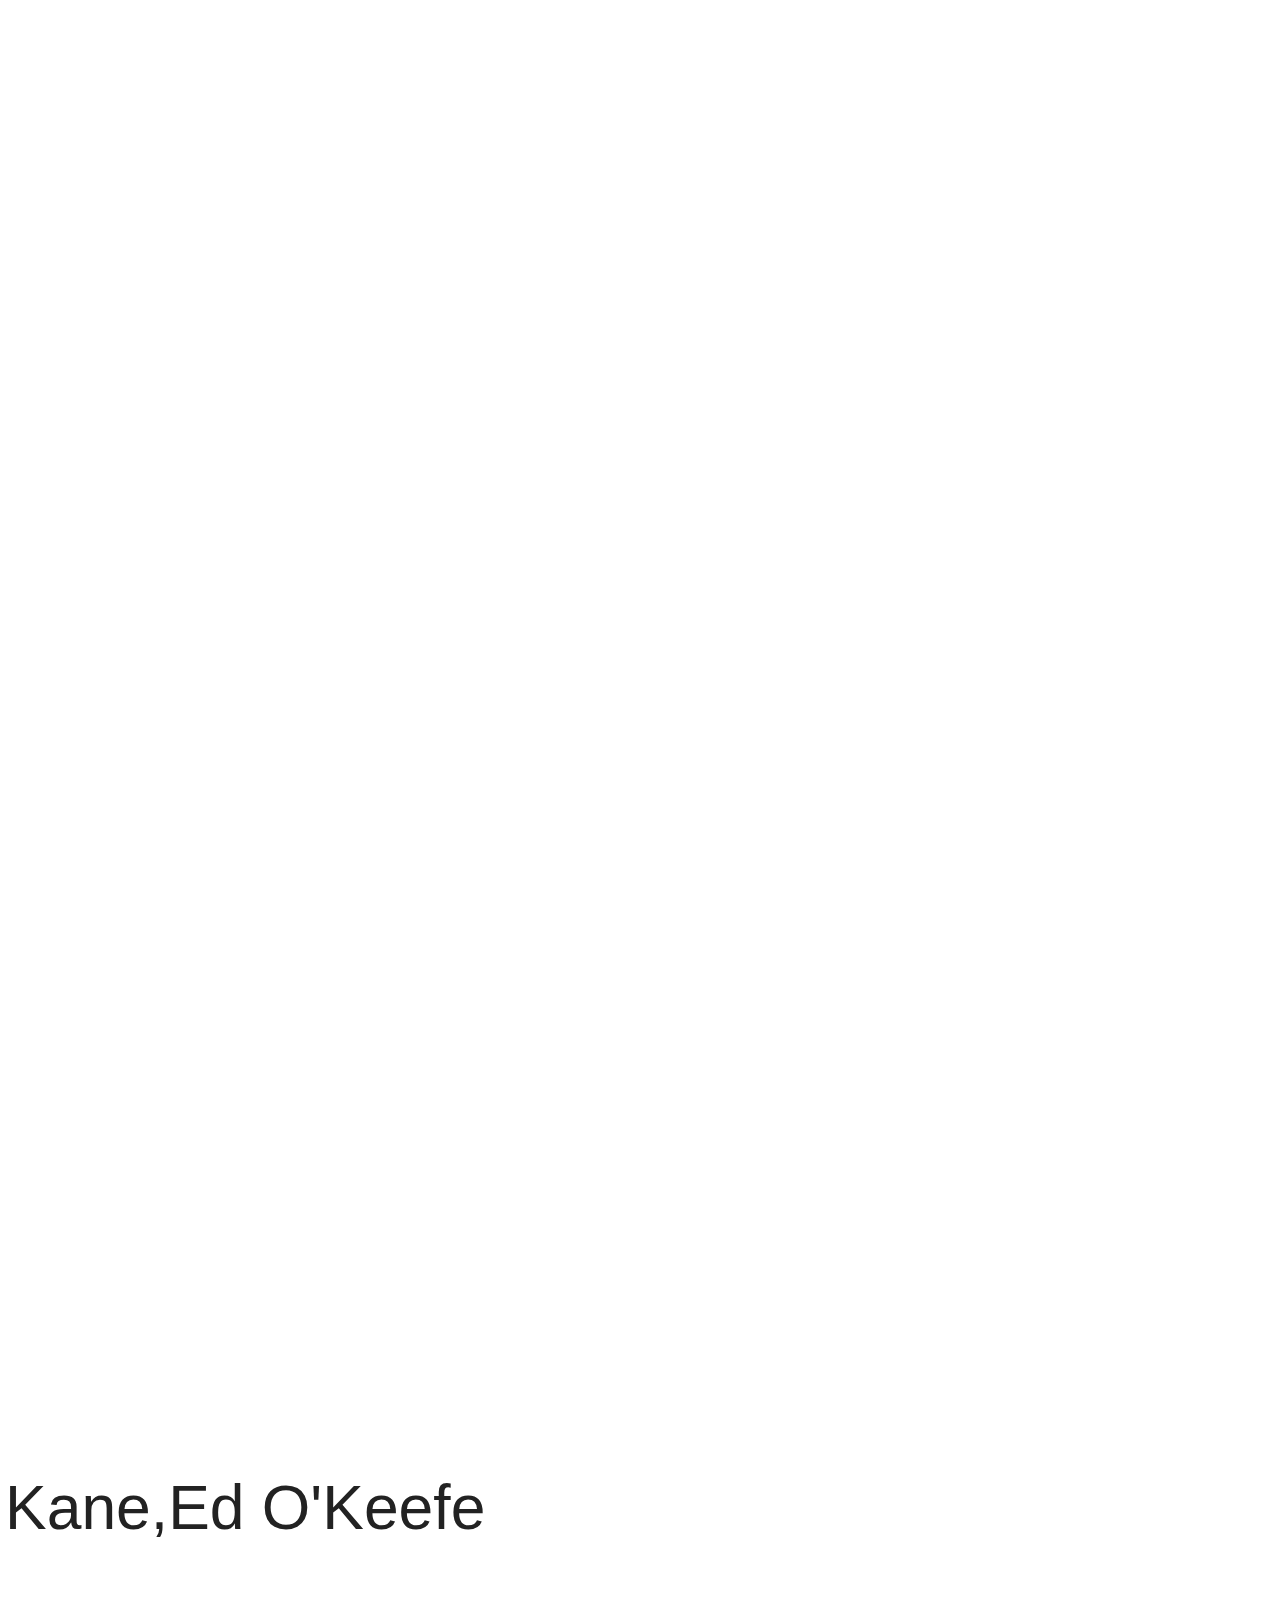
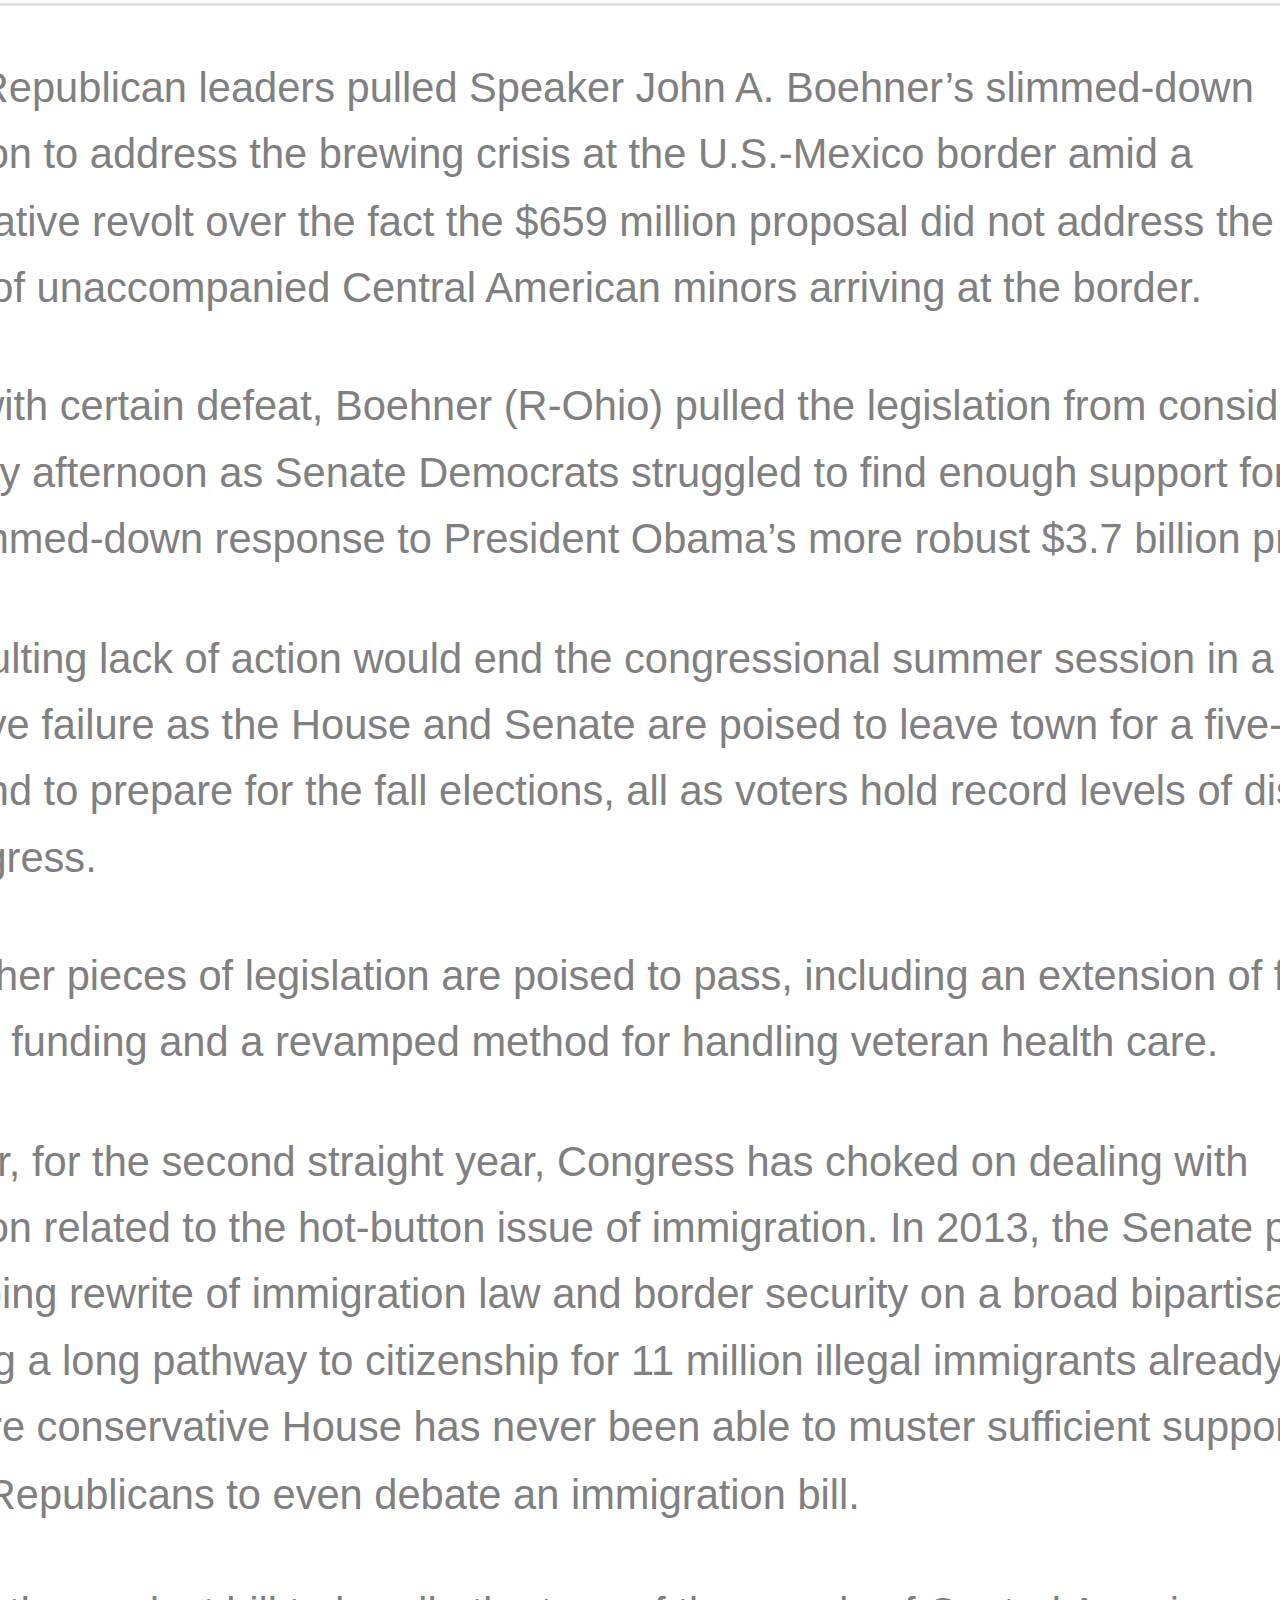
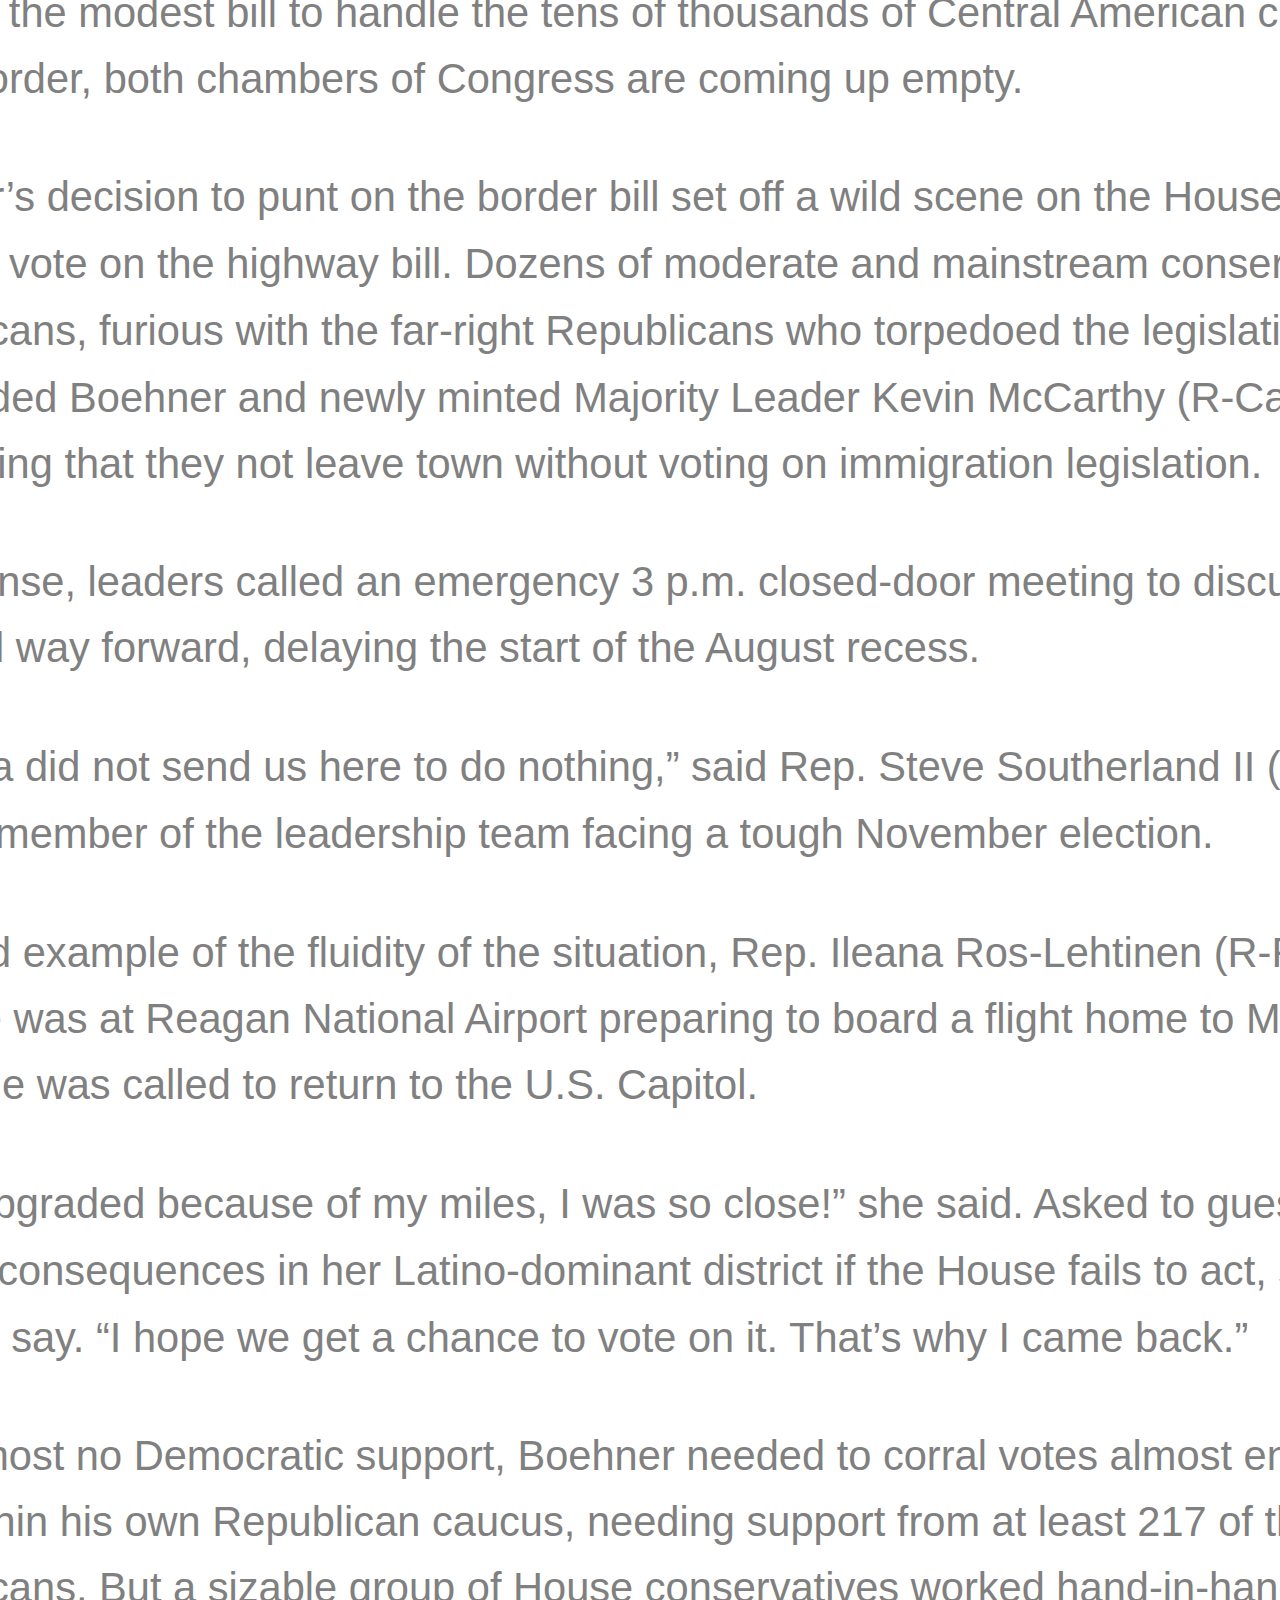
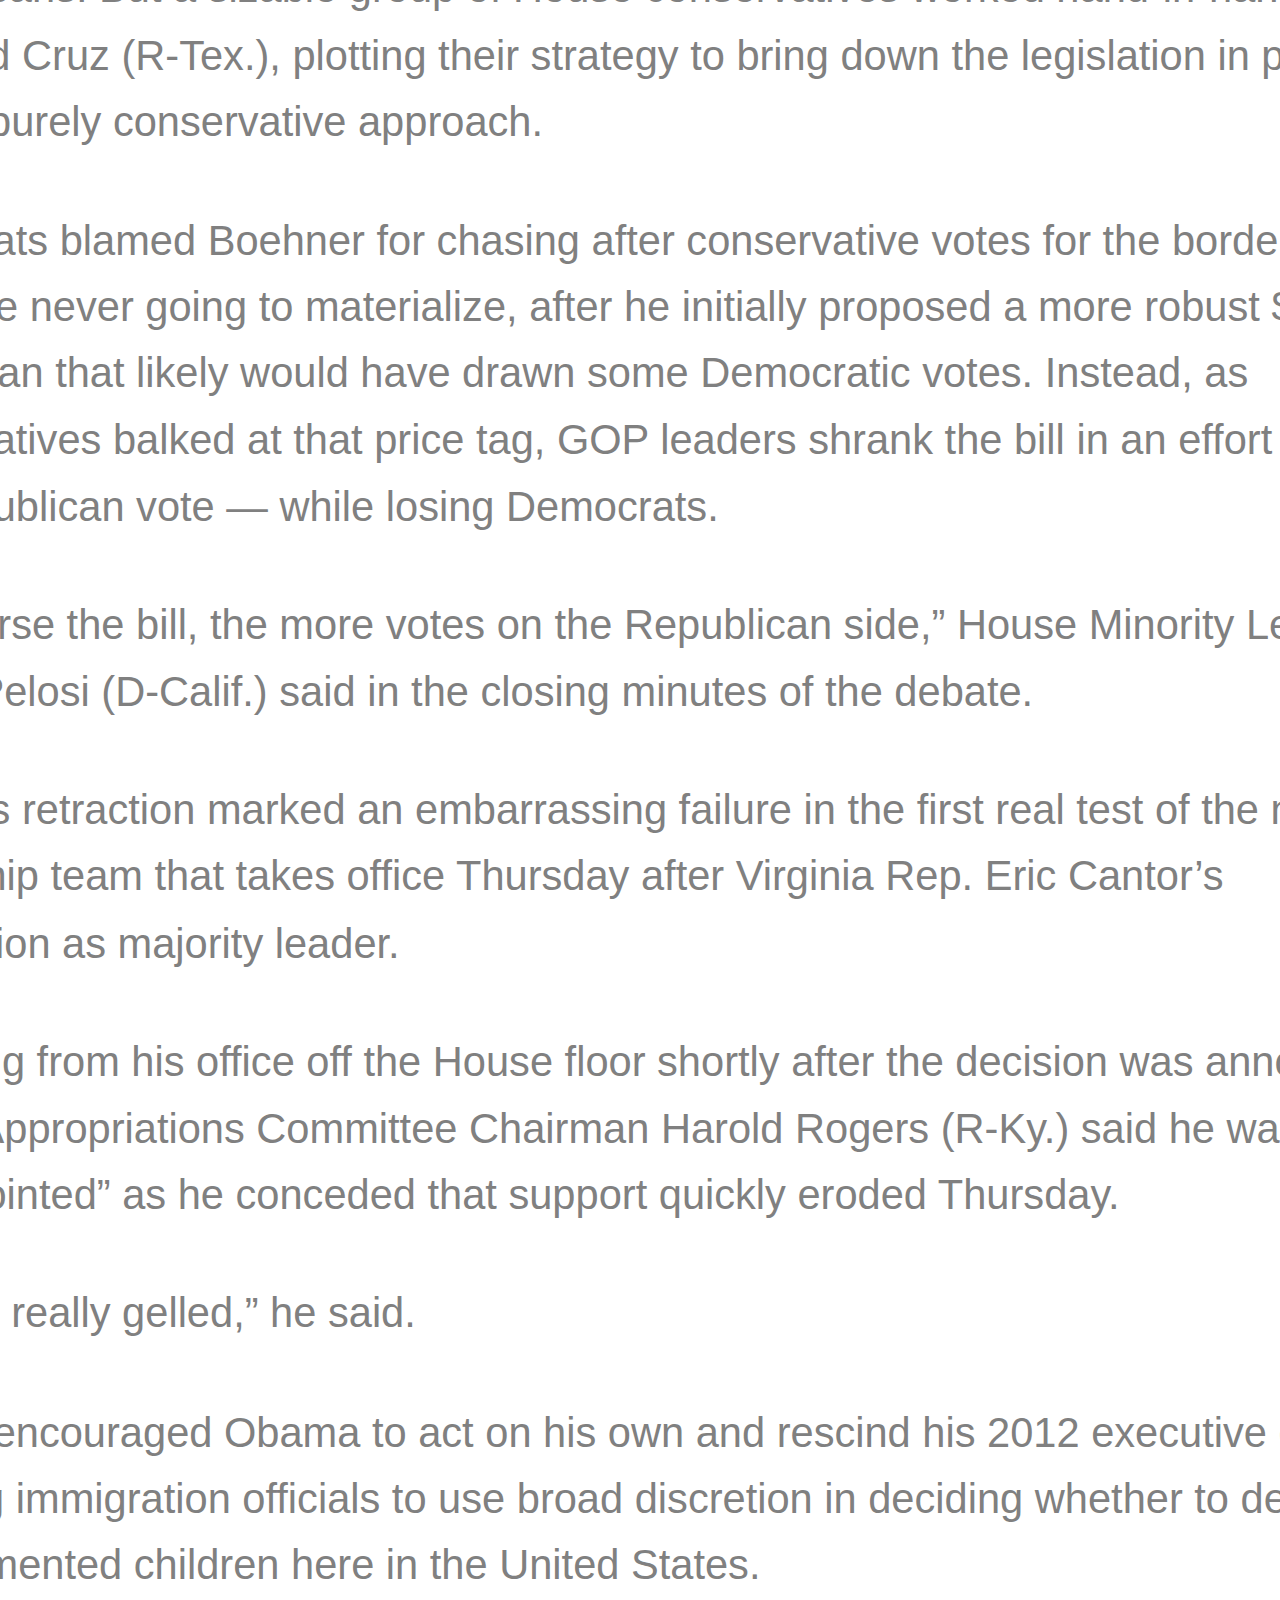
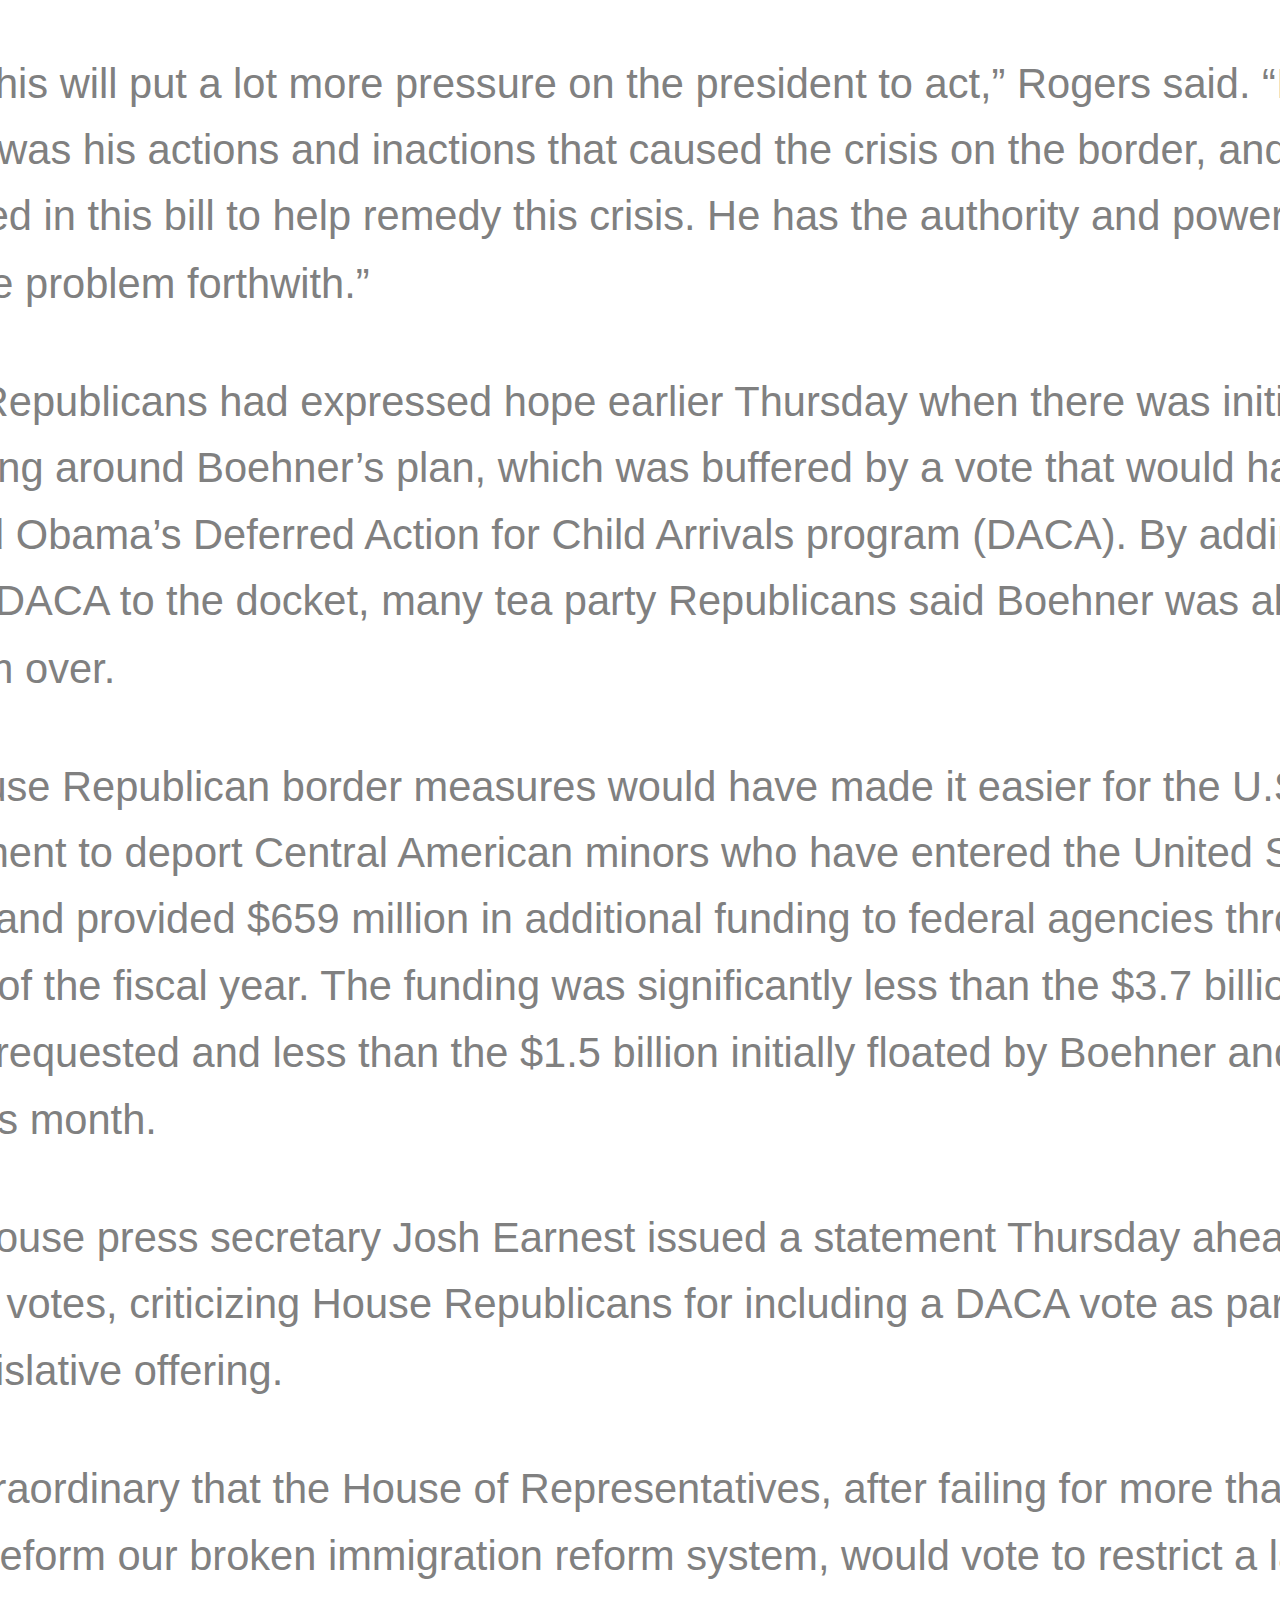
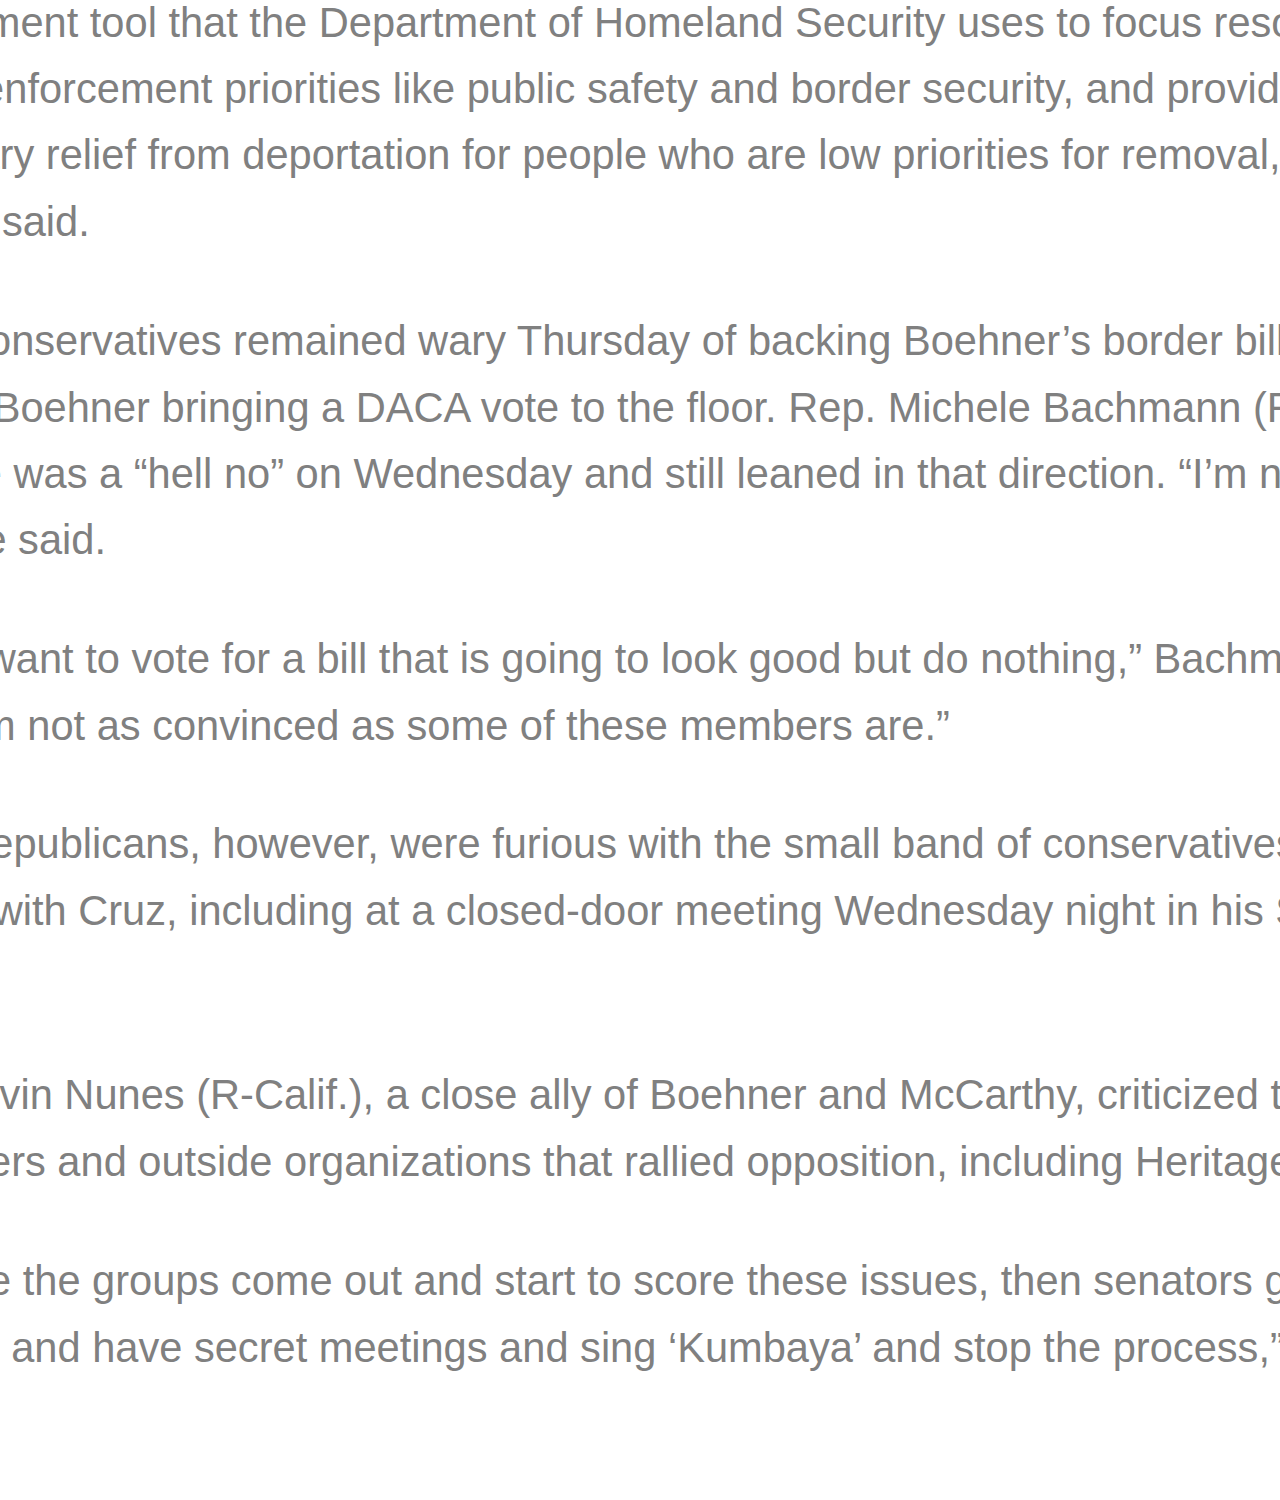
<file: index.htm>
<!doctype html>
<html lang="en" ng-app="curationViewerApp">
 <head>
  <meta charset="utf-8" />
  <meta name="viewport" content="width=device-width, initial-scale=1.0" />
  <meta name="description" content="" />
  <meta name="keywords" content="" />
  <title>TabNext Curation Previewer</title>
  <link rel="stylesheet" href="lib/foundation-5.2.2/css/foundation.css" />
  <link href="css/site.css" rel="stylesheet" />
  <script src="lib/foundation-5.2.2/js/vendor/jquery.js"></script>
  <script src="lib/angular/angular.js"></script>
  <script src="lib/angular/angular-route.js"></script>
  <script src="lib/foundation-5.2.2/js/foundation.min.js"></script>
  <script src="js/app.js"></script>
  <script src="js/controllers.js"></script>
  <script src="lib/foundation-5.2.2/js/vendor/modernizr.js"></script>
 </head>
 <body>
  <div class="view-container">
   <div ng-view class="view-frame"></div>
  </div>
 </body>
</html>
</file>
<file: css/site.css>
@media only screen 
and (min-width : 1024px){/*desktop, laptop*/
 body{
  font-family: Georgia, Arial, Helvetica, sans-serif;
  font-style: normal;
  line-height: 64px;
  height: 100%;
  min-height: 100%;
  color: #2a2a2a;
  background: #fff;
  zoom: 2 !important;
  zoom: 200% !important;
  -ms-transform: scale(1.3) !important;
  -moz-transform: scale(1.3) !important;
  -o-transform: scale(1.3) !important;
  -webkit-transform: scale(1.3) !important;
  transform: scale(1.3) !important;
  overflow-x: hidden;
 }
 .headline{
  clear: both;
  position: relative;
  display: block;
  top: 10px;
  margin: 0 auto;
  width: 98%;
 }
 header{
  display: block;
  position: absolute;
  color: #000;
  font-family: "Franklin ITC Pro Light", Georgia, Arial;
  font-size: 32pt;
  bottom: 15%;
  text-align: center;
  width: 96%;
 }
}
.headline-image{
 position: relative;
 vertical-align: bottom;
 text-align: center;
 height: 600px;
 padding: 10px;
 background-size: cover;
 /*background-size: auto 600px;*/
 background-repeat: no-repeat;
}
.headline-image h2{
 position: absolute;
 bottom: 0;
 color: #fff;
 font-size: 22pt;
}
h3.byline{
 width: 98%;
 margin: 0 auto;
 font-size: 18pt;
 padding-top: 15px;
}
h1{
 color: #fff;
 font-size: 24px;
 font-weight: 300;
 line-height: 38px;
 margin: 25px 0 15px;
 padding: 0;
}
a{
 color: #2c5472;
}
.clear{
 float: none;
 clear: both;
}
.float-left{
 float: left;
 clear: none;
}
 #main-content{
  color: gray;
 }
/* Start media queries. TODO: finish this and make sure to add styles to emulate Kindles within the desktop/laptop queries */
@media (min-width: 980px){ /*desktop, laptop*/
 /*.row{
  width: 1024px !important;
  max-width: 1024px !important;
 }*/
 .row.full-width{
  width: 100%;
  max-width: 100%;
 }
}

/* Kindle Portrait 600 X 1024. Possibly 6" */
@media only screen
and (min-width: 595px)
and (max-width: 610px){
 header{
  display: block;
  /*position: absolute;*/
  color: #000;
  font-family: "Franklin ITC Pro Light", Georgia, Arial;
  font-size: 34pt;
  bottom: 64pt;
  padding: 10px;
  width: 100%;
 }
}

/* Kindle Landscape 1024 X 600. Possibly 6" */
@media only screen
and (min-width: 1000px)
and (max-width: 1030px){
 header{
  display: block;
  /*position: absolute;*/
  color: #000;
  font-family: "Franklin ITC Pro Light", Georgia, Arial;
  font-size: 40pt;
  bottom: 64pt;
  padding: 10px;
  width: 100%;
 }
}

@media screen and (min-device-width: 1280px) and (max-device-width: 1280px){ /* Kindle 7" first and second gen */
 /*.row{
  width: 1280px !important;
  max-width: 1280px !important;
 }*/
 .row.full-width{
  width: 96%;
  max-width: 96%;
 }
 header{
  display: block;
  /*position: absolute;*/
  color: #000;
  font-family: "Franklin ITC Pro Light", Georgia, Arial;
  font-size: 40pt;
  bottom: 64pt;
  padding: 10px;
  width: 100%;
 }
}
@media screen and (min-device-width: 1200px) and (max-device-width: 1200px){ /* Kindle 8.9", portrait */
 #main-content{
  padding-left: 15px;
  padding-right: 15px;
 }
 /*.row{
  max-width: 52.5rem !important;
 }*/
 .row.full-width{
  width: 96%;
  max-width: 96%;
 }
 header{
  display: block;
  /*position: absolute;*/
  color: #000;
  font-family: "Franklin ITC Pro Light", Georgia, Arial;
  font-size: 40pt;
  bottom: 64pt;
  padding: 10px;
  width: 100%;
 }
}
#main-content h3{
 font-family: Arial, Helvetica, sans-serif;
 padding-bottom: 10px;
 padding-top: 10px;
}
</file>
